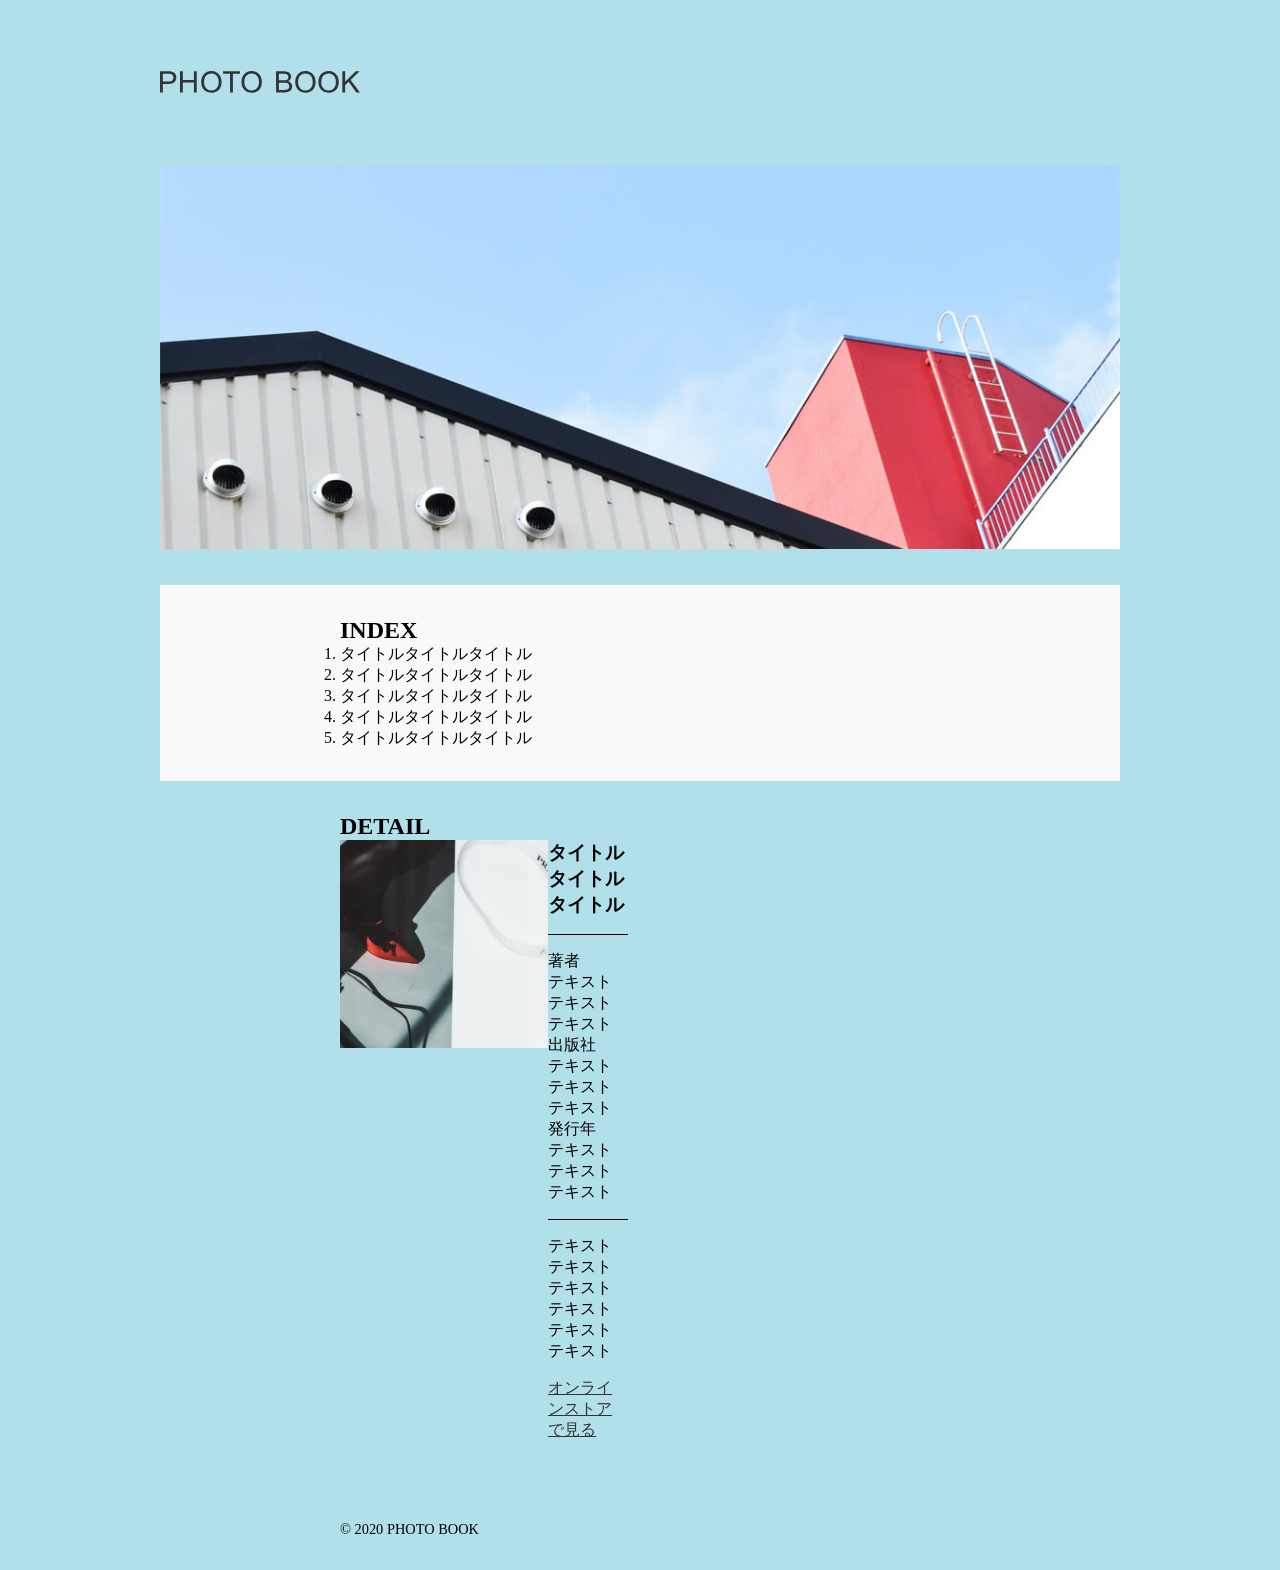
<file: kadai_005/photobook/index.html>
<!DOCTYPE html>
<html lang="ja">
    <head>
        <meta charset="UTF-8">
        <meta name="width=device-width, initlal-scale=1.0">
        <title>Photo Book</title>
        <link rel="stylesheet" href="style.css">
    </head>

    <body>
        <header>
            <h1><img src="images/logo.svg" alt="Photo Book"></h1>
        </header>

        <main>
            <div id="mainvisual">
                <img src="images/mainvisual.jpg" alt="メインビジュアル">
            </div>

            <section id="index">
            <div>
                <h2>INDEX</h2>
                <ol>
                <li>タイトルタイトルタイトル</li>
                <li>タイトルタイトルタイトル</li>
                <li>タイトルタイトルタイトル</li>
                <li>タイトルタイトルタイトル</li>
                <li>タイトルタイトルタイトル</li>
            </ol>
            </div>
            </section>

            <section id="detail">
                <h2>DETAIL</h2>
                <div class="flex-container"></div>
                <div class="flex-item">
                <div>
                    <img src="images/detail.jpg" alt="画像">
                </div>

                <div><h3>タイトルタイトルタイトル</h3>
                <dl>
                    <dt>著者</dt>
                    <dd>テキストテキストテキスト</dd>
                    <dt>出版社</dt>
                    <dd>テキストテキストテキスト</dd>
                    <dt>発行年</dt>
                    <dd>テキストテキストテキスト</dd>
                </dl>
                <p>テキストテキストテキストテキストテキストテキスト</p>
                <p><a href=>オンラインストアで見る</a></p>
</div>
</div>

            </section>

            </main>

            <footer>
        <p> &copy; 2020 PHOTO BOOK</p>
        </footer>



    </body>

</html>
</file>
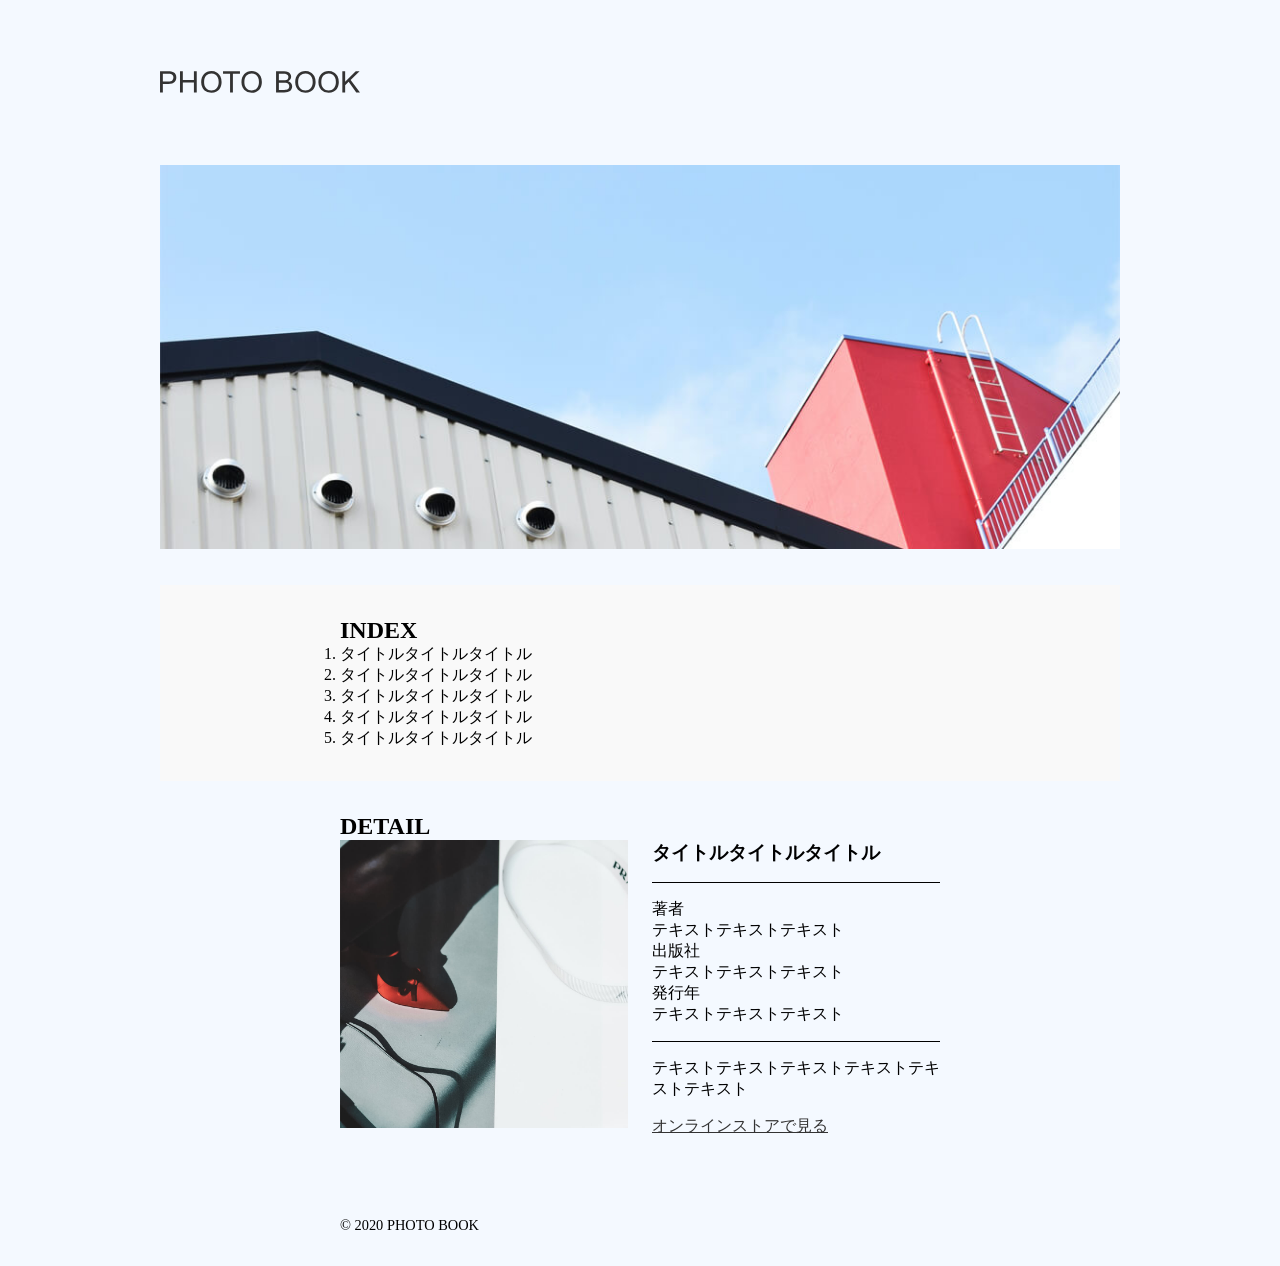
<file: kadai_github/photobook/index.html>
<!DOCTYPE html>
<html lang="ja">
    <head>
        <meta charset="UTF-8">
        <meta name="width=device-width, initlal-scale=1.0">
        <title>Photo Book</title>
        <link rel="stylesheet" href="style.css">
    </head>

    <body>
        <header>
            <h1><img src="images/logo.svg" alt="Photo Book"></h1>
        </header>

        <main>
            <div id="mainvisual">
                <img src="images/mainvisual.jpg" alt="メインビジュアル">
            </div>

            <section id="index">
            <div>
                <h2>INDEX</h2>
                <ol>
                <li>タイトルタイトルタイトル</li>
                <li>タイトルタイトルタイトル</li>
                <li>タイトルタイトルタイトル</li>
                <li>タイトルタイトルタイトル</li>
                <li>タイトルタイトルタイトル</li>
            </ol>
            </div>
            </section>

            <section id="detail">
                <h2>DETAIL</h2>
                <div class="flex-container">
                <div class="flex-item">
                    <img src="images/detail.jpg" alt="画像">
                </div>

                <div class="flex-item">
                    <h3>タイトルタイトルタイトル</h3>
                <dl>
                    <dt>著者</dt>
                    <dd>テキストテキストテキスト</dd>
                    <dt>出版社</dt>
                    <dd>テキストテキストテキスト</dd>
                    <dt>発行年</dt>
                    <dd>テキストテキストテキスト</dd>
                </dl>
                <p>テキストテキストテキストテキストテキストテキスト</p>
                <p><a href=>オンラインストアで見る</a></p>
</div>
</div>
</section>

            </main>

            <footer>
        <p> &copy; 2020 PHOTO BOOK</p>
        </footer>



    </body>

</html>
</file>
<file: kadai_005/photobook/style.css>
*{   margin: 0;
     padding: 0;
     box-sizing: border-box;}

html  { font-size: 16px;}
body  { background-color: rgb(177, 224, 234);}

header   {
          max-width: 960px;
          margin: 4rem auto 0;}

h1 { width: 200px;}
h1 img { width: 100%;}

#mainvisual{   max-width: 960px;
               margin: 4rem auto 0;}

#mainvisual img{ width: 100%;}

#index{        max-width: 960px;
               background-color: #f9f9f9;
               margin: 2rem auto;
               padding: 2rem;}

#index div{    max-width: 600px;
               margin: auto;}

#index div ol{   list-style-position: left;}

#detail{       max-width: 600px;
               margin: auto;}

#detail img{   width: 100%;}

#detail .flex-container{ display: flex;
                         justify-content: space-between;}

#detail .flex-item{ display:flex;
                    width: 48%;}

#detail dl div{ display:flex;}
#detail dl {   border-top: 1px solid #000;
               border-bottom: 1px solid #000;
               padding: 1rem 0;
               margin: 1rem 0;}

#detail dl div dt{   width: 5rem;}

#detail p a{   color: #333;
               margin-top: 1rem;
               display: inline-block;}

footer{        max-width: 600px;
               margin: 5rem auto 2rem;
               font-size: 0.9rem;}
</file>
<file: kadai_github/photobook/style.css>
*{   margin: 0;
     padding: 0;
     box-sizing: border-box;}

html  { font-size: 16px;}
body  { background-color:#f4f9ff }
header   {
          max-width: 960px;
          margin: 4rem auto 0;}

h1 { width: 200px;}
h1 img { width: 100%;}

#mainvisual{   max-width: 960px;
               margin: 4rem auto 0;}

#mainvisual img{ width: 100%;}

#index{        max-width: 960px;
               background-color: #f9f9f9;
               margin: 2rem auto;
               padding: 2rem;}

#index div{    max-width: 600px;
               margin: auto;}

#index div ol{   list-style-position: left;}

#detail{       max-width: 600px;
               margin: auto;}

#detail img{   width: 100%;}

#detail .flex-container{ display: flex;
                         justify-content: space-between;}

#detail .flex-item{width: 48%;}

#detail dl div{ display:flex;}
#detail dl {   border-top: 1px solid #000;
               border-bottom: 1px solid #000;
               padding: 1rem 0;
               margin: 1rem 0;}

#detail dl div dt{   width: 5rem;}

#detail p a{   color: #333;
               margin-top: 1rem;
               display: inline-block;}

footer{        max-width: 600px;
               margin: 5rem auto 2rem;
               font-size: 0.9rem;}
</file>
